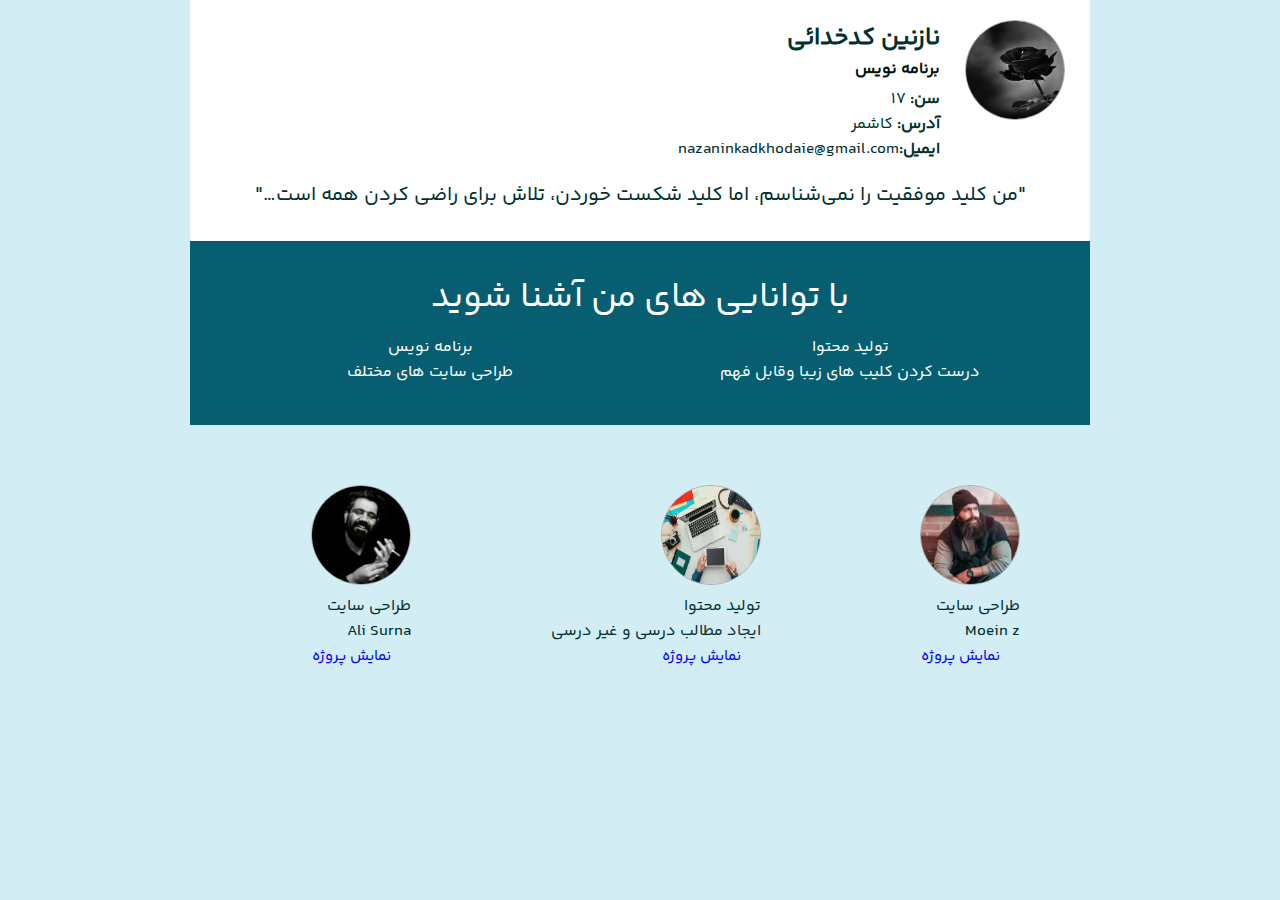
<file: index.html>
<!DOCTYPE html>
<html dir="rtl">
    <head>
        <title>nazaninkadkhodaie</title>
        <link rel="stylesheet" href="styles/app.css">
    </head>
    <body>
        <div class="container">
            <header>
                <div class="profile">
                    <div class="profile-image">
                        <img src="images/1.jpg" alt="nazaninkadkhodaie profile image">
                </div>
                    <div class="personal-info">
                        <h2>نازنین کدخدائی</h2>
                        <h4>برنامه نویس</h4>
                        <ul>
                            <li><strong>سن: </strong>17</li>
                            <li><strong>آدرس: </strong>کاشمر</li>
                            <li><strong>ایمیل:</strong>nazaninkadkhodaie@gmail.com</li>
                        </ul>             
                    </div>
                    <div class="clear"></div>
                </div>
                <div class="motivation">
"من کلید موفقیت را نمی‌شناسم، اما کلید شکست خوردن، تلاش برای راضی کردن همه است…"                </div>
            </header>
<!-- start services section -->
        <section id="services">
            <div class="box-title">با توانایی های من آشنا شوید</div>
            <div class="service-item">
                <div class="service-title">تولید محتوا</div>
                <div class="service-description">درست کردن کلیب های زیبا وقابل فهم</div>
            </div>
            <div class="service-item">
                <div class="service-title">برنامه نویس</div>
                <div class="service-description">طراحی سایت های  مختلف</div>
            </div>
            <div class="clear"></div>
           </section>
<!-- end services section -->        
<!-- start projects section -->
        <section id="projects">
            <div class="flot2" >
                <img src="images/bew.jpg" alt="">
                <div class="project-title">طراحی سایت</div>
                <div class="service-description">Moein z</div>
                <a  class="view" href="moein/index.html">نمایش پروژه</a>
            </div>
            <div class="flot2">
                <img src="images/8.jpg" alt="">
                <div class="project-title"> تولید محتوا</div>
                <div class="service-description">ایجاد مطالب درسی  و غیر درسی</div>
                <a  class="view" href="kadkhodaie/index.html">نمایش پروژه</a>
            </div>
            <div class="flot2">
                <img src="images/5.jpg" alt="">
                <div class="project-title"> طراحی سایت </div>
                <div class="service-description">    Ali Surna  </div>
                <a  class="view" href="Ali/index.html">نمایش پروژه</a>
            <div class="clear"></div>
        </sectio>
       </div>
    </body>
</html>
</file>
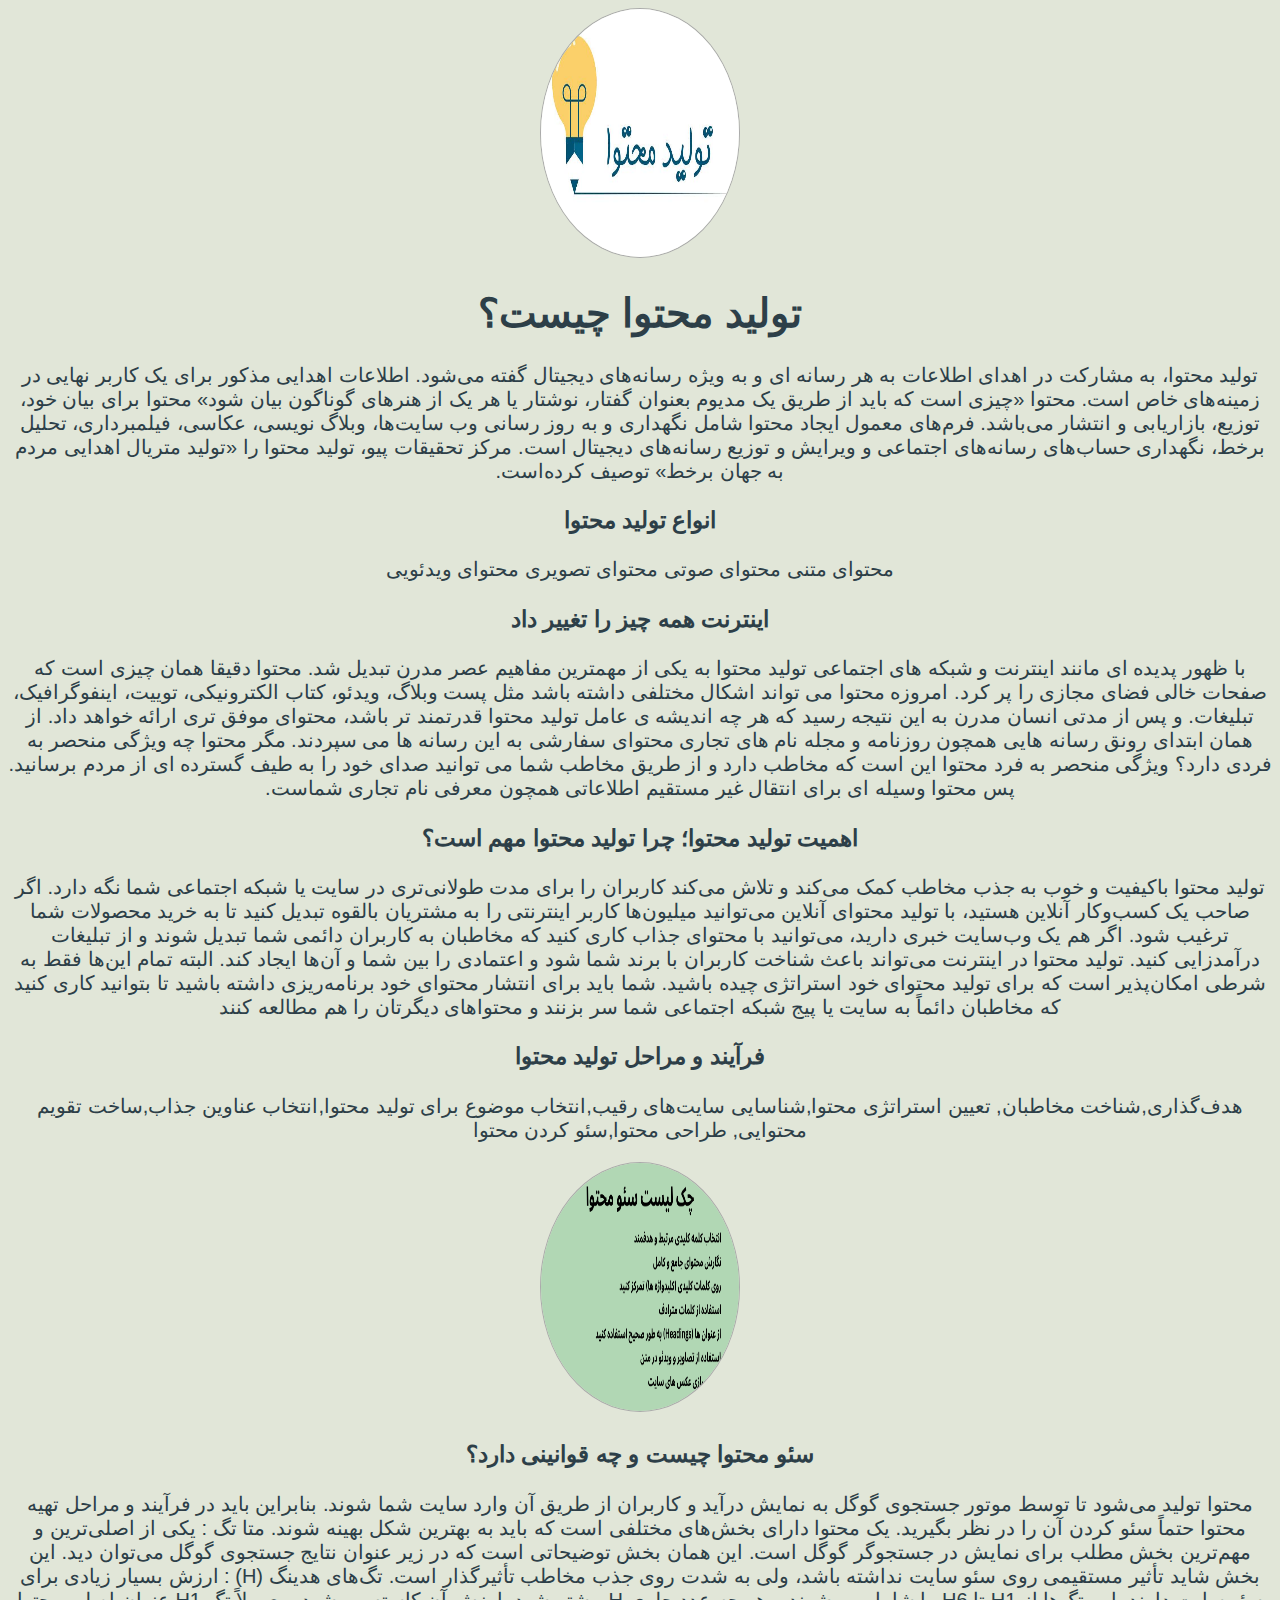
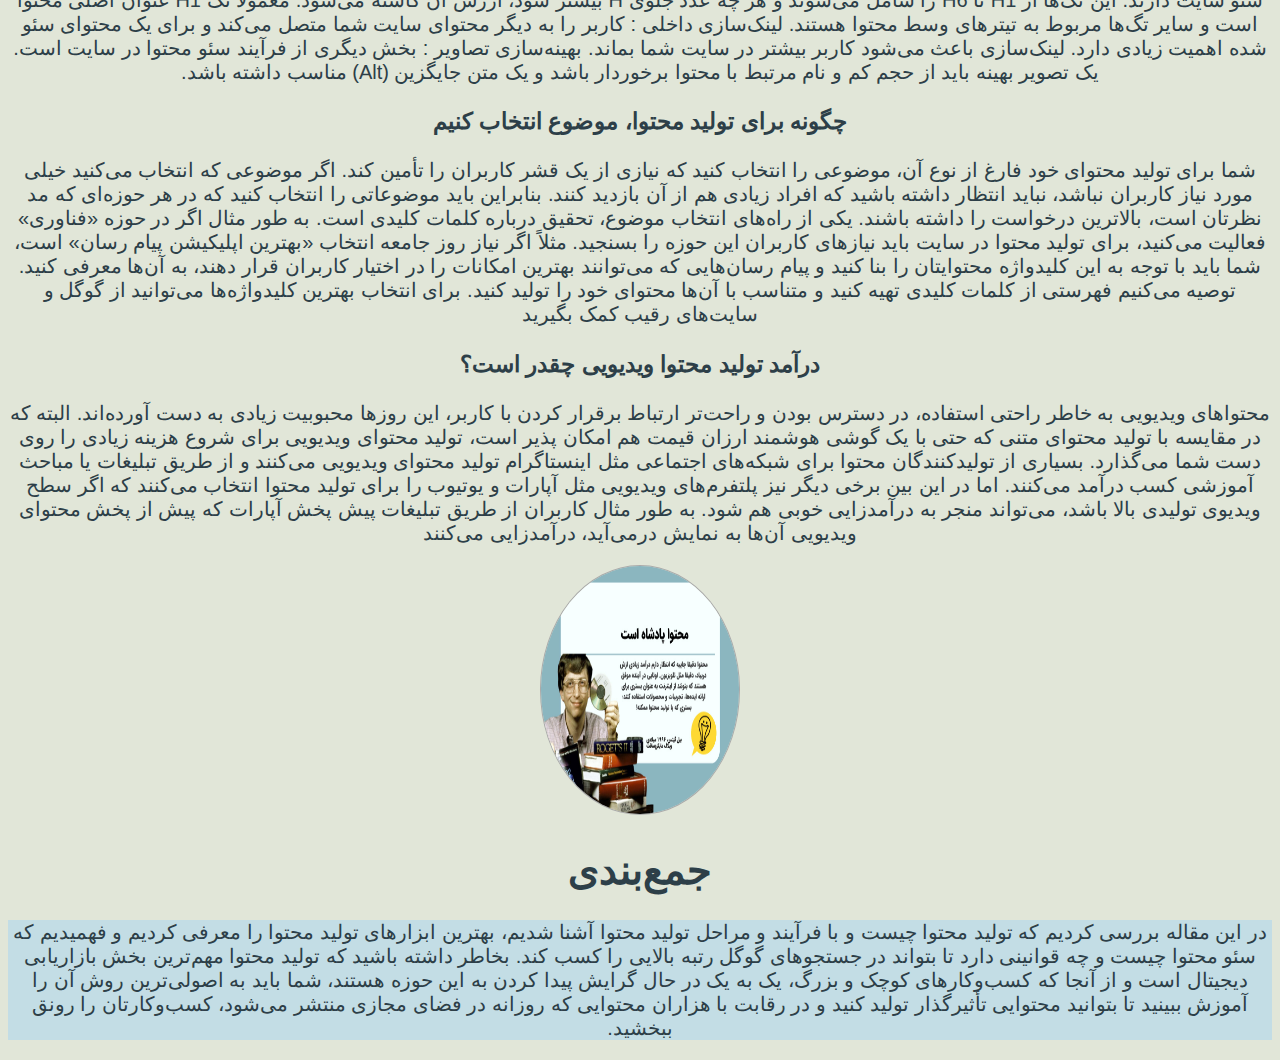
<file: kadkhodaie/index.html>
<!DOCTYPE html>
<html lang="en"     dir="rtl" >
<head>
    <meta charset="UTF-8">
    <link rel="stylesheet" href="styles/cod.css">
    <title>Document</title>
</head>
<body>
    <img src="img/3.jpg">
    <h1>تولید محتوا چیست؟</h1>
    <p>تولید محتوا، به مشارکت در اهدای اطلاعات به هر رسانه ای و به ویژه رسانه‌های دیجیتال گفته می‌شود. اطلاعات اهدایی مذکور برای یک کاربر نهایی در زمینه‌های خاص است. محتوا «چیزی است که باید از طریق یک مدیوم بعنوان گفتار، نوشتار یا هر یک از هنرهای گوناگون بیان شود» محتوا برای بیان خود، توزیع، بازاریابی و انتشار می‌باشد. فرم‌های معمول ایجاد محتوا شامل نگهداری و به روز رسانی وب سایت‌ها، وبلاگ نویسی، عکاسی، فیلمبرداری، تحلیل برخط، نگهداری حساب‌های رسانه‌های اجتماعی و ویرایش و توزیع رسانه‌های دیجیتال است. مرکز تحقیقات پیو، تولید محتوا را «تولید متریال اهدایی مردم به جهان برخط» توصیف کرده‌است.</p>
     <h3>انواع تولید محتوا </h3> 
     <p>محتوای متنی  محتوای صوتی محتوای تصویری محتوای ویدئویی</p>
     <h3>اینترنت همه چیز را تغییر داد</h3>
     <p>با ظهور پدیده ای مانند اینترنت و شبکه های اجتماعی تولید محتوا به یکی از مهمترین مفاهیم عصر مدرن تبدیل شد. محتوا دقیقا همان چیزی است که صفحات خالی فضای مجازی را پر کرد. امروزه محتوا می تواند اشکال مختلفی داشته باشد مثل پست وبلاگ، ویدئو، کتاب الکترونیکی، توییت، اینفوگرافیک، تبلیغات. و پس از مدتی انسان مدرن به این نتیجه رسید که هر چه اندیشه ی عامل تولید محتوا قدرتمند تر باشد، محتوای موفق تری ارائه خواهد داد.        از همان ابتدای رونق رسانه هایی همچون روزنامه و مجله نام های تجاری محتوای سفارشی به این رسانه ها می سپردند.        مگر محتوا چه ویژگی منحصر به فردی دارد؟        ویژگی منحصر به فرد محتوا این است که مخاطب دارد و از طریق مخاطب شما می توانید صدای خود را به طیف گسترده ای از مردم برسانید. پس محتوا وسیله ای برای انتقال غیر مستقیم اطلاعاتی همچون معرفی نام تجاری شماست.</p>
     <h3>اهمیت تولید محتوا؛ چرا تولید محتوا مهم است؟</h3>
     <p>تولید محتوا باکیفیت و خوب به جذب مخاطب کمک می‌کند و تلاش می‌کند کاربران را برای مدت طولانی‌تری در سایت یا شبکه اجتماعی شما نگه دارد. اگر صاحب یک کسب‌وکار آنلاین هستید، با تولید محتوای آنلاین می‌توانید میلیون‌ها کاربر اینترنتی را به مشتریان بالقوه تبدیل کنید تا به خرید محصولات شما ترغیب شود. اگر هم یک وب‌سایت خبری دارید، می‌توانید با محتوای جذاب کاری کنید که مخاطبان به کاربران دائمی شما تبدیل شوند و از تبلیغات درآمدزایی کنید. تولید محتوا در اینترنت می‌تواند باعث شناخت کاربران با برند شما شود و اعتمادی را بین شما و آن‌ها ایجاد کند.        البته تمام این‌ها فقط به شرطی امکان‌پذیر است که برای تولید محتوای خود استراتژی چیده باشید. شما باید برای انتشار محتوای خود برنامه‌ریزی داشته باشید تا بتوانید کاری کنید که مخاطبان دائماً به سایت یا پیج شبکه اجتماعی شما سر بزنند و محتواهای دیگرتان را هم مطالعه کنند</p>
     <h3>فرآیند و مراحل تولید محتوا </h3>   
     <p>هدف‌گذاری,شناخت مخاطبان, تعیین استراتژی محتوا,شناسایی سایت‌های رقیب,انتخاب موضوع برای تولید محتوا,انتخاب عناوین جذاب,ساخت تقویم محتوایی, طراحی محتوا,سئو کردن محتوا</p> 
     <img src="img/1jpg.png">
     <h3>سئو محتوا چیست و چه قوانینی دارد؟</h3>
     <p>محتوا تولید می‌شود تا توسط موتور جستجوی گوگل به نمایش درآید و کاربران از طریق آن وارد سایت شما شوند. بنابراین باید در فرآیند و مراحل تهیه محتوا حتماً سئو کردن آن را در نظر بگیرید. یک محتوا دارای بخش‌های مختلفی است که باید به بهترین شکل بهینه شوند.    متا تگ : یکی از اصلی‌ترین و مهم‌ترین بخش مطلب برای نمایش در جستجوگر گوگل است. این همان بخش توضیحاتی است که در زیر عنوان نتایج جستجوی گوگل می‌توان دید. این بخش شاید تأثیر مستقیمی روی سئو سایت نداشته باشد، ولی به شدت روی جذب مخاطب تأثیرگذار است. تگ‌های هدینگ (H) : ارزش بسیار زیادی برای سئو سایت دارند. این تگ‌ها از H1 تا H6 را شامل می‌شوند و هر چه عدد جلوی H بیشتر شود، ارزش آن کاسته می‌شود. معمولاً تگ H1 عنوان اصلی محتوا است و سایر تگ‌ها مربوط به تیترهای وسط محتوا هستند.        لینک‌سازی داخلی : کاربر را به دیگر محتوای سایت شما متصل می‌کند و برای یک محتوای سئو شده اهمیت زیادی دارد. لینک‌سازی باعث می‌شود کاربر بیشتر در سایت شما بماند.        بهینه‌سازی تصاویر : بخش دیگری از فرآیند سئو محتوا در سایت است. یک تصویر بهینه باید از حجم کم و نام مرتبط با محتوا برخوردار باشد و یک متن جایگزین (Alt) مناسب داشته باشد.</p>
     <h3>چگونه برای تولید محتوا، موضوع انتخاب کنیم</h3>
     <p>شما برای تولید محتوای خود فارغ از نوع آن، موضوعی را انتخاب کنید که نیازی از یک قشر کاربران را تأمین کند. اگر موضوعی که انتخاب می‌کنید خیلی مورد نیاز کاربران نباشد، نباید انتظار داشته باشید که افراد زیادی هم از آن بازدید کنند. بنابراین باید موضوعاتی را انتخاب کنید که در هر حوزه‌ای که مد نظرتان است، بالاترین درخواست را داشته باشند.        یکی از راه‌های انتخاب موضوع، تحقیق درباره کلمات کلیدی است. به طور مثال اگر در حوزه «فناوری» فعالیت می‌کنید، برای تولید محتوا در سایت باید نیازهای کاربران این حوزه را بسنجید. مثلاً اگر نیاز روز جامعه انتخاب «بهترین اپلیکیشن پیام رسان» است، شما باید با توجه به این کلیدواژه محتوایتان را بنا کنید و پیام رسان‌هایی که می‌توانند بهترین امکانات را در اختیار کاربران قرار دهند، به آن‌ها معرفی کنید. توصیه می‌کنیم فهرستی از کلمات کلیدی تهیه کنید و متناسب با آن‌ها محتوای خود را تولید کنید. برای انتخاب بهترین کلیدواژه‌ها می‌توانید از گوگل و سایت‌های رقیب کمک بگیرید</p>
     <h3>درآمد تولید محتوا ویدیویی چقدر است؟</h3>
     <p>محتواهای ویدیویی به خاطر راحتی استفاده، در دسترس بودن و راحت‌تر ارتباط برقرار کردن با کاربر، این روزها محبوبیت زیادی به دست آورده‌اند. البته که در مقایسه با تولید محتوای متنی که حتی با یک گوشی هوشمند ارزان قیمت هم امکان پذیر است، تولید محتوای ویدیویی برای شروع هزینه زیادی را روی دست شما می‌گذارد.        بسیاری از تولیدکنندگان محتوا برای شبکه‌های اجتماعی مثل اینستاگرام تولید محتوای ویدیویی می‌کنند و از طریق تبلیغات یا مباحث آموزشی کسب درآمد می‌کنند. اما در این بین برخی دیگر نیز پلتفرم‌های ویدیویی مثل آپارات و یوتیوب را برای تولید محتوا انتخاب می‌کنند که اگر سطح ویدیوی تولیدی بالا باشد، می‌تواند منجر به درآمدزایی خوبی هم شود. به طور مثال کاربران از طریق تبلیغات پیش پخش آپارات که پیش از پخش محتوای ویدیویی آن‌ها به نمایش درمی‌آید، درآمدزایی می‌کنند</p>
     <img src="img/4.jpg">
     <h1>جمع‌بندی</h1>
     <p  class="div" >در این مقاله بررسی کردیم که تولید محتوا چیست و با فرآیند و مراحل تولید محتوا آشنا شدیم، بهترین ابزارهای تولید محتوا را معرفی کردیم و فهمیدیم که سئو محتوا چیست و چه قوانینی دارد تا بتواند در جستجوهای گوگل رتبه بالایی را کسب کند. بخاطر داشته باشید که تولید محتوا مهم‌ترین بخش بازاریابی دیجیتال است و از آنجا که کسب‌وکارهای کوچک و بزرگ، یک به یک در حال گرایش پیدا کردن به این حوزه هستند، شما باید به اصولی‌ترین روش آن را آموزش ببینید تا بتوانید محتوایی تأثیرگذار تولید کنید و در رقابت با هزاران محتوایی که روزانه در فضای مجازی منتشر می‌شود، کسب‌وکارتان را رونق ببخشید.</p>
     
</body>
</html>
</file>
<file: styles/app.css>
@font-face {
    font-family: "yekanHsy";
    src: url("./../fonts/YekanBakh.woff");
}
@font-face {
    font-family: "samim";
    src: url("./../fonts/Samim.woff2");
}


* {
    padding: 0;
    margin: 0;    
    box-sizing: border-box;
}

body{
    color: rgb(2, 48, 48);
    font-family: "yekanHsy";
    background-color: rgb(210, 237, 244);
    font-size: 16px;
}

.clear {
    clear: both;
}

.container {
    background-color: white;
    width: 900px;
    margin: 0 auto;
    padding: 20px 0;
}

header .profile .profile-image, header .profile .personal-info {
    float: right;
    height: 100px;
    
}

header .profile .profile-image{
    width: 150px;
    text-align: center;
}

header .profile .personal-info{
    width: 710px;
}

header .profile .personal-info h4{
    color: rgb(0, 18, 13);
}
header .profile .personal-info ul{
    list-style: none;
    margin: 5px 0;
}

header .motivation{
    padding: 30px;
    font-size: 20px;
    margin-top: 30px;
    text-align: center;
}

img{
    width: 100px;
    height: 100px;
    border-radius: 100%;;
    border: 1px solid #aaa;
}

.box-title{
    font-size: 35px;
    text-align: center;
}

#services{
    background: rgb(6, 94, 112);
    padding: 30px;
    color: white !important;
    float: right;
}

#services .service-item{
    float: right;
    width: 280px;
    margin: 10px 70px;
}
#services  .service-title{
    text-align: center;
}
#services .service-description{
    text-align: center;
}

div.flot{
    float: right;
    padding: 60px 70px 40px;
}

div.flot2{
    float: right;
    padding: 60px 70px 40px;
}
div.active{
   font-size:40px;
   padding:20px 0px 0px;
   color: #555;
   text-align: center;
}

div.Inactive{
    font-size:40px;
   padding:20px 0px 0px;
   color: #555;
   font-family: "yekanHsy";
}

a.view{
    font-size:15px;
   margin:20px ;
   text-decoration: none;
}
</file>
<file: kadkhodaie/styles/cod.css>
@font-face {
    font-family: "yekanHsy";
    src: url("./../fonts/YekanBakh.woff");
}
@font-face {
    font-family: "samim";
    src: url("./../fonts/Samim.woff2");
}

* {
    padding: 10;
    margin:10;    
    box-sizing: border-box;
}

body{
    color: rgb(45, 63, 72);
    font-family: Arial, Helvetica, sans-serif;
    background-color: rgb(225, 230, 216);
    font-size: 20px;
    text-align: center;
}

img{
    width:200px;
    height: 250px;
    border-radius: 100%;;
    border: 1px solid #aaa;
    margin: 10;
   }
   p.div{
    background-color: rgb(195, 221, 229);
}
</file>
